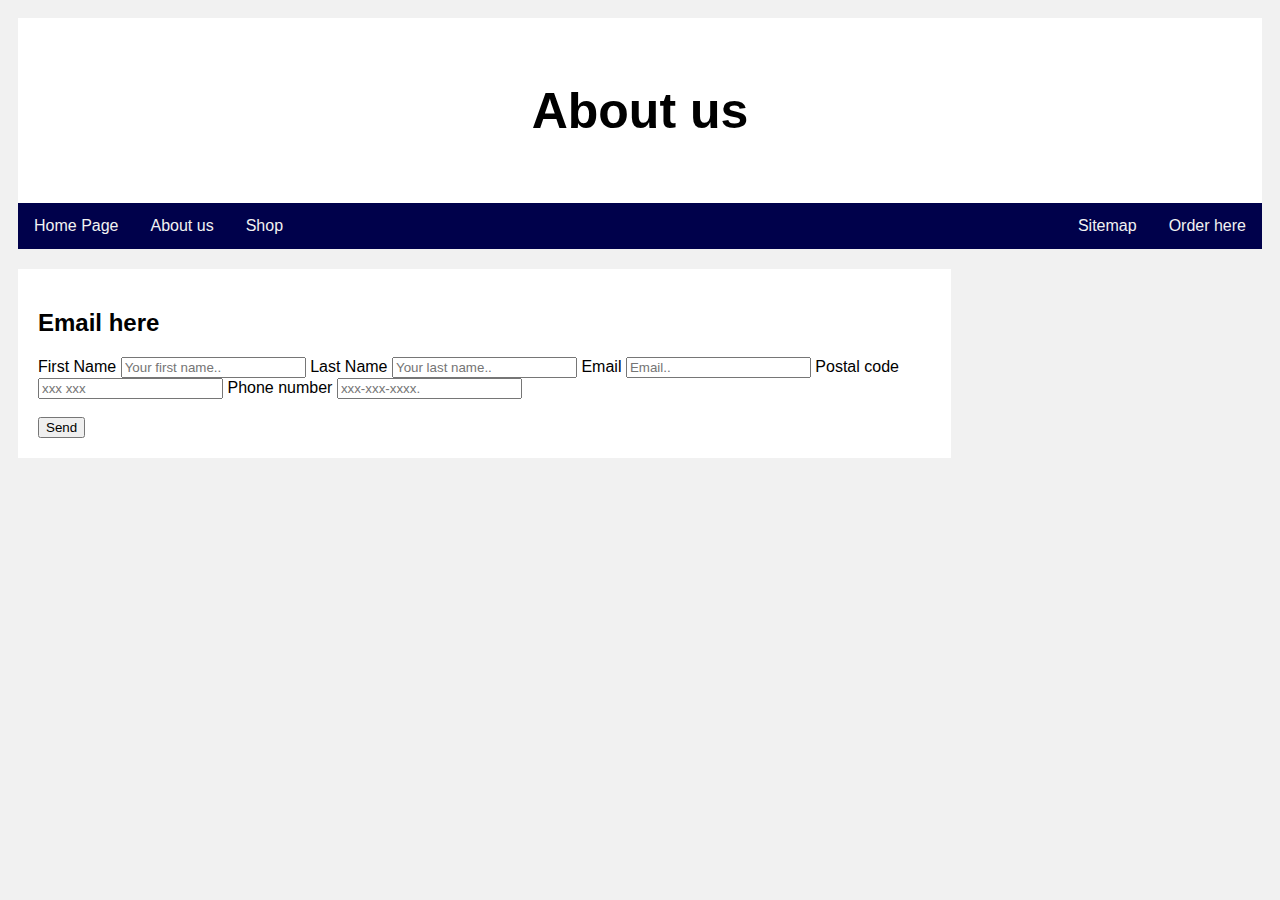
<file: aboutus13.html>
<!DOCTYPE html>
<html>
<head>
    <title>Chloes website</title>
    <link rel="stylesheet" href="css/css.css">
    <meta name="viewport" content="width=device-width, initial-scale=1">

</head>

<div class="header">
  <h1>About us</h1>
  <p></p>
</div>

<nav class="topnav">
  <a href="https://chloeavmnscc.github.io/main/index.html">Home Page</a>
  <a href="https://chloeavmnscc.github.io/main/aboutus13.html">About us</a>
  <a href="https://chloeavmnscc.github.io/main/shop">Shop</a>
  <a href="https://chloeavmnscc.github.io/main/ordernow13.html" style="float:right">Order here</a>
  <a href="https://chloeavmnscc.github.io/main/siteplan.html" style="float:right">Sitemap</a>
</nav>

<div class="row">
  <div class="leftcolumn">
    <div class="card">
      <h2>Email here</h2>
      
      <body>
        
        <form action=mailto:W0468736@nscc?subject=From%20our%20Website 

        method="post" enctype="text/plain">
        
            
              <form action="/action_page.php">
                <label for="fname">First Name</label>
                <input type="text" id="fname" name="firstname" minlength="2" placeholder="Your first name.." required="required">
            
                <label for="lname">Last Name</label>
                <input type="text" id="lname" name="lastname" minlength="2" placeholder="Your last name.." required="required">
        
                <label for="lname">Email</label>
                <input type="text" id="lname" name="lastname"  placeholder="Email.." required="required">
        
                  <label for="postalcode">Postal code</label>
                <input type="text" id="postalcode" name="postal code" pattern="[A-Za-z][0-9][A-Za-z] [0-9][A-Za-z][0-9]" placeholder="xxx xxx" required="required">
        
                <label for="phonenmbr">Phone number</label>
                <input type="text" id="phonenumber" name="phone number" pattern="^\d{3}-\d{3}-\d{4}$" placeholder="xxx-xxx-xxxx." required="required">
              </select>
          
            <br><br>
        
            <input type="submit" value="Send">
        
        </form>

</body>
</html>
</file>
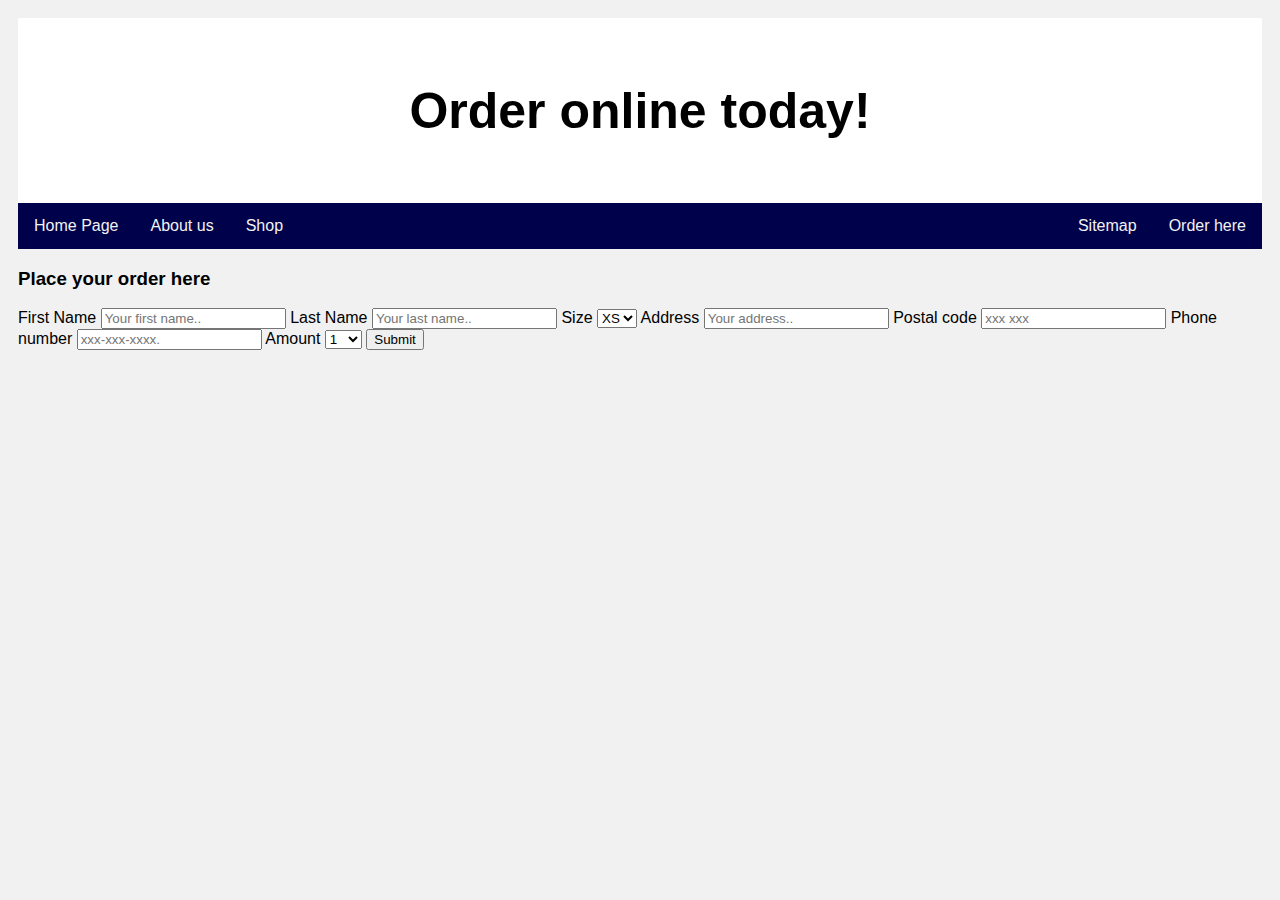
<file: ordernow13.html>
<!DOCTYPE html>
<html>
<head>
    <title>Chloes website</title>
    <link rel="stylesheet" href="css/css.css">
    <meta name="viewport" content="width=device-width, initial-scale=1">
</head>
    
    <div class="header">
      <h1>Order online today!</h1>
      <p></p>
    </div>
    
    <nav class="topnav">
        <a href="https://chloeavmnscc.github.io/main/index.html">Home Page</a>
        <a href="https://chloeavmnscc.github.io/main/aboutus13.html">About us</a>
        <a href="https://chloeavmnscc.github.io/main/shop">Shop</a>
        <a href="https://chloeavmnscc.github.io/main/ordernow13.html" style="float:right">Order here</a>
        <a href="https://chloeavmnscc.github.io/main/siteplan.html" style="float:right">Sitemap</a>
      </nav>

        <body>
        
        <h3>Place your order here</h3>
        
        <form action=mailto:Stephen.Franks@nscc.ca?subject=From%20our%20Website 

        method="post" enctype="text/plain">

          <form action="/action_page.php">
            <label for="fname">First Name</label>
            <input type="text" id="fname" name="firstname" required="required" placeholder="Your first name..">
        
            <label for="lname">Last Name</label>
            <input type="text" id="lname" name="lastname" required="required" placeholder="Your last name..">
        
            <label for="fname">Size</label>
            <select id="Size" name="size" required="required" placeholder="Your size..">
                <option value="xs">XS</option>
                <option value="s">S</option> 
                <option value="m">M</option> 
                <option value="l">L</option> 
                <option value="xl">XL</option>
              </select>
            
              <label for="adress">Address</label>
              <input type="text" id="address" name="address"  required="required" placeholder="Your address.."> 

              <label for="postalcode">Postal code</label>
              <input type="text" id="postalcode" name="postal code" placeholder="xxx xxx" required="required">
      

              <label for="phonenmbr">Phone number</label>
              <input type="text" id="phonenumber" name="phone number" placeholder="xxx-xxx-xxxx." required="required">
      
          </select>

          

            <label for="amount">Amount</label>
            <select id="amount" name="amount" required="required" placeholder="amount..">
              <option value="1">1</option>
              <option value="2">2</option> 
              <option value="3">3</option> 
              <option value="4">4</option> 
              <option value="5">5</option> 
              <option value="6">6</option> 
              <option value="7">7</option>
              <option value="8">8</option> 
              <option value="9">9</option> 
              <option value="10">10</option> 
            
          </select>
          
            <input type="submit" value="Submit">
          </form>
      
        


    </body>
    </html>
</file>
<file: css/css.css>
body {
    background-color: rgb(162, 171, 255);
  }

  * {
    box-sizing: border-box;
  }
  
  body {
    font-family: Arial;
    padding: 10px;
    background: #f1f1f1;
  }
  
  /* Header/Blog Title */
  .header {
    padding: 30px;
    text-align: center;
    background: white;
  }
  
  .header h1 {
    font-size: 50px;
  }
  
  /* Style the top navigation bar */
  .topnav {
    overflow: hidden;
    background-color:rgb(0, 1, 75);
  }
  
  /* Style the topnav links */
  .topnav a {
    float: left;
    display: block;
    color: #f2f2f2;
    text-align: center;
    padding: 14px 16px;
    text-decoration: none;
  }
  
  /* Change color on hover */
  .topnav a:hover {
    background-color: #ddd;
    color: rgb(252, 34, 143);
  }
  
  /* Create two unequal columns that floats next to each other */
  /* Left column */
  .leftcolumn {   
    float: left;
    width: 75%;
  }
  
  /* Right column */
  .rightcolumn {
    float: left;
    width: 25%;
    background-color: #f1f1f1;
    padding-left: 20px;
  }
  
  /* Add a card effect for articles */
  .card {
    background-color: white;
    padding: 20px;
    margin-top: 20px;
  }
  
  /* Clear floats after the columns */
  .row:after {
    content: "";
    display: table;
    clear: both;
  }
  
  /* Footer */
  .footer {
    padding: 20px;
    text-align: center;
    background: #ddd;
    margin-top: 20px;
  }
  
  /* Responsive layout - when the screen is less than 800px wide, make the two columns stack on top of each other instead of next to each other */
  @media screen and (max-width: 800px) {
    .leftcolumn, .rightcolumn {   
      width: 100%;
      padding: 0;
    }
  }
  
  /* Responsive layout - when the screen is less than 400px wide, make the navigation links stack on top of each other instead of next to each other */
  @media screen and (max-width: 400px) {
    .topnav a {
      float: none;
      width: 100%;
    }
  }
</file>
